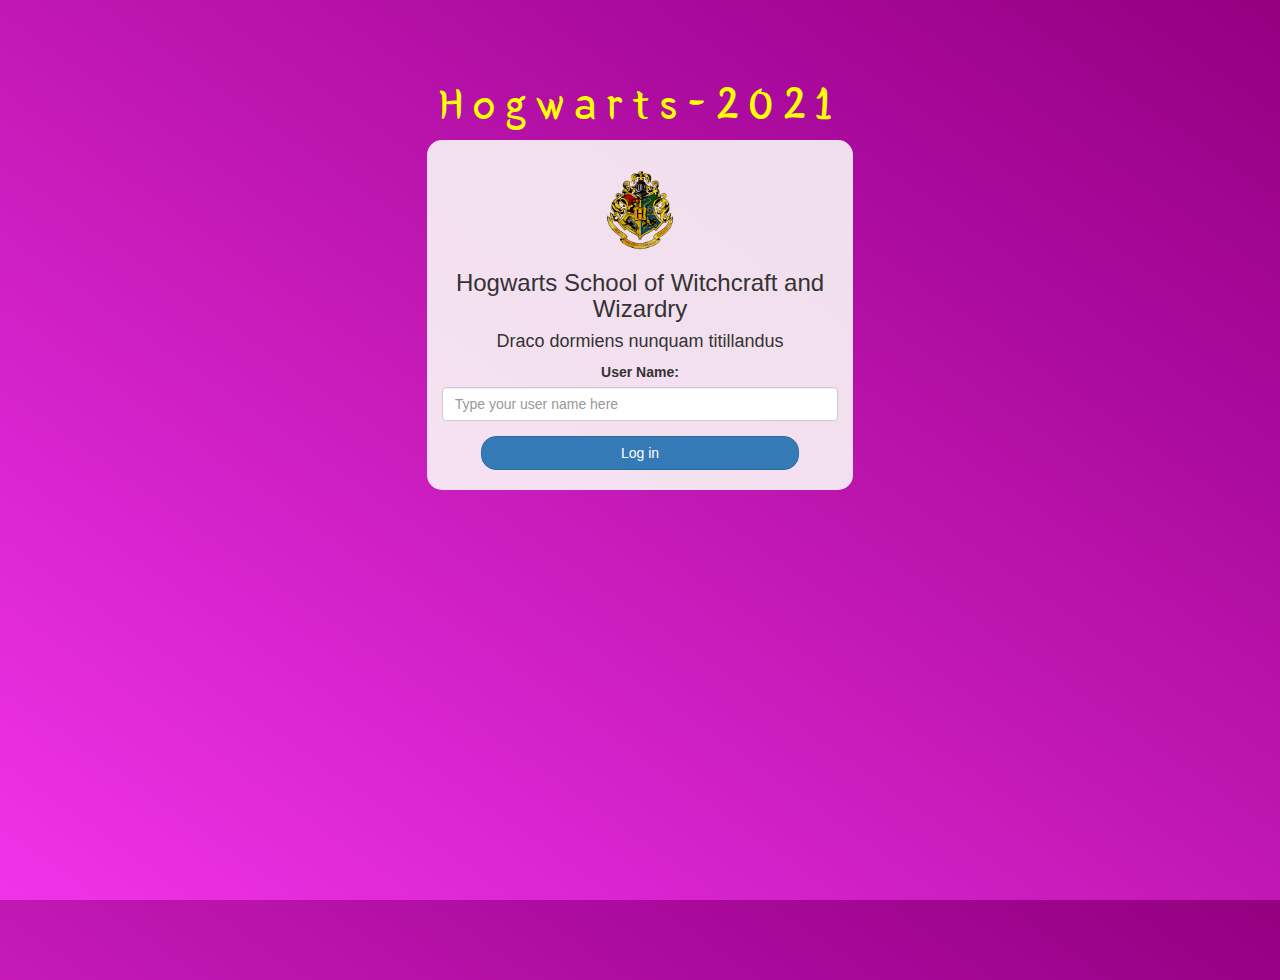
<file: index.html>
<!DOCTYPE html>
<html>

<head>
	<title>Hogwarts-2021</title>
	<link href="https://fonts.googleapis.com/css?family=Yeon+Sung&display=swap" rel="stylesheet">
	<meta name="viewport" content="width=device-width, initial-scale=1">

	<link rel="stylesheet" href="https://maxcdn.bootstrapcdn.com/bootstrap/3.4.0/css/bootstrap.min.css">
	<script src="https://ajax.googleapis.com/ajax/libs/jquery/3.4.1/jquery.min.js"></script>
	<script src="https://maxcdn.bootstrapcdn.com/bootstrap/3.4.0/js/bootstrap.min.js"></script>

	<link rel="stylesheet" type="text/css" href="style.css">
	<script src="hogwarts.js"></script>
</head>

<body>
	<center>
		<h1 class="header">
			Hogwarts-2021
		</h1>
		<div class="col-lg-4 col-md-6 col-sm-6 col-xs-11 login_div">
			<img src="Hogwarts.png" class="logo">
			<h3>Hogwarts School of Witchcraft and Wizardry</h3>
			<h4>Draco dormiens nunquam titillandus</h4>
			<div class="form-group">
				<label>User Name:</label>
				<input id="user" type="text" class="form-control" placeholder="Type your user name here">
			</div>
			<button id="login_button" class="btn btn-primary" onclick="Login()">Log in</button>
			<br><br>
		</div>
	</center>
</body>

</html>
</file>
<file: style.css>
html, body
{
  height: 100%;
  margin: 0;
}

body
{
background-image: linear-gradient(to right top, #f133e7, #d925d0, #c118b3, #aa0a9d, #940080);
}

.header
{
	color: yellow;font-family: 'Yeon Sung';font-size: 45px;letter-spacing: 10px;margin-top: 80px;
}
.header img
{
	width: 80px;margin-left: -15px;
}

.login_div
{
	background: rgba(252, 255, 249, 0.87);float: none;border-radius: 15px;
}

.logo
{
	width: 80px;margin-top: 30px;border-radius: 40px;
}

#login_button
{
	width: 80%;border-radius: 15px;
}

.room_name
{
	cursor: pointer;
	font-size: 20px;
}


#logout
{
	font-size: 20px; float: right;
}


#output
{
	padding: 10px; width:80%;background: rgba(255,255,255,0.8);border-radius: 15px;
}

.input_div_room_page
{
	width: 80%;
}

.input_div label
{
	color: yellow;font-size: 20px;
}


.input_div_message_page
{
	position: fixed;bottom: 0px;width: 100%;background: rgba(255,255,255,0.8);
}
.input_div_message_page label
{
	color: black;
}
.input_div_message_page #msg
{
	width: 80%;
}
.input_div_message_page button
{
	margin-top: 15px;
	width: 50%; 
}
.color_yellow
{
	color: yellow
}

.user_tick
{
	width:20px;
}
.message_h4
{
	padding-left:5px;color:grey;
}
#room{
	background-color: yellow;
	color: #f133e7;
	border-color: black;
	height: 50px;
	width: 900px;
	font-size: 30px;
	font-weight: 300;
}
</file>
